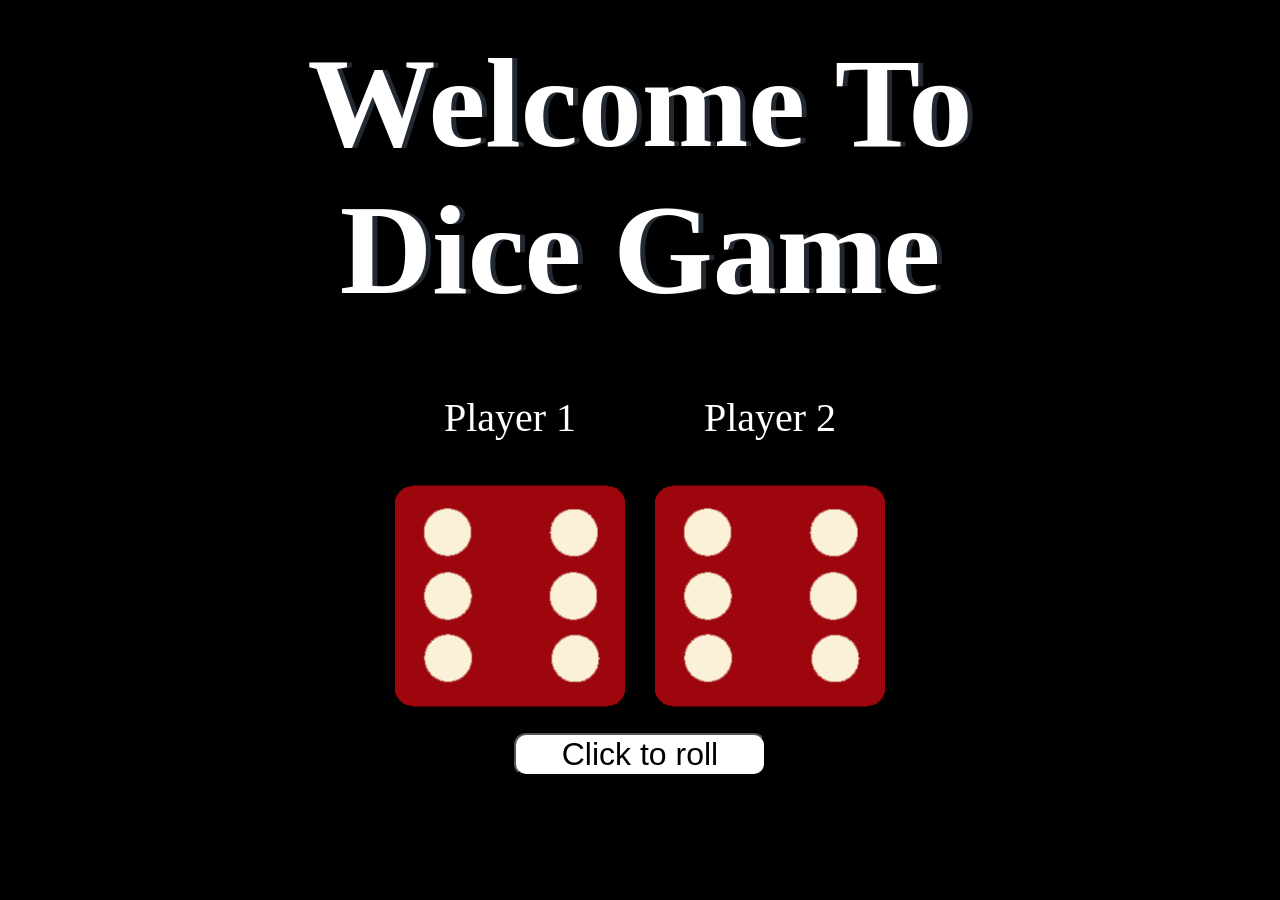
<file: index.html>
<!DOCTYPE html>
<html lang="en" dir="ltr">
  <head>
    <meta charset="utf-8" />
    <title>Dice Game</title>
    <link rel="icon" href="favicon.ico" />
    <link rel="stylesheet" href="styles.css" />
    <link
      href="https://fonts.googleapis.com/css?family=Indie+Flower|Lobster"
      rel="stylesheet"
    />
  </head>
  <body>
    <div class="container">
      <h1 id="title">Welcome To Dice Game</h1>

      <div class="dice">
        <p>Player 1</p>
        <img class="player1" class="img1" src="images/dice6.png" />
      </div>

      <div class="dice">
        <p>Player 2</p>
        <img class="player2" src="images/dice6.png" />
      </div>
    </div>
    <br />
    <div class="btn-container">
      <button class="btn">Click to roll</button>
    </div>
    <script>
      const player1 = document.querySelector(".player1");
      const player2 = document.querySelector(".player2");
      const header = document.getElementById("title");
      const btn = document.querySelector(".btn");

      btn.addEventListener("click", () => {
        const randomNumber1 = Math.floor(Math.random() * 6 + 1);
        const randomNumber2 = Math.floor(Math.random() * 6 + 1);

        player1.setAttribute("src", `images/dice${randomNumber1}.png`);
        player2.setAttribute("src", `images/dice${randomNumber2}.png`);

        if (randomNumber1 > randomNumber2) {
          header.textContent = "Player 1 Wins";
        } else if (randomNumber1 < randomNumber2) {
          header.textContent = "Player 2 Wins";
        } else {
          header.textContent = "Draw";
        }
      });
    </script>
  </body>
</html>
</file>
<file: styles.css>
body {
  background-color: #000000;
}

h1 {
  margin: 30px;
  font-family: "sans-serif", cursive;
  text-shadow: 5px 0 #232931;
  font-size: 8rem;
  color: white;
}

p {
  font-size: 2.5rem;
  color: white;
  font-family: "sans-serif", cursive;
}

img {
  width: 90%;
}

.btn {
  display: block;
  text-align: center;
  margin: auto;
  size: 50%;
  width: 20%;
  background-color: white;
  font-size: 200%;
  border-radius: 12px;
}

.btn:hover {
  background-color: #a81709; /* Maroon */
  color: white;
  box-shadow: 0 12px 16px 0 rgba(0, 0, 0, 0.24),
    0 17px 50px 0 rgba(0, 0, 0, 0.19);
}

.container {
  width: 70%;
  margin: auto;
  text-align: center;
}

.dice {
  text-align: center;
  display: inline-block;
}
</file>
